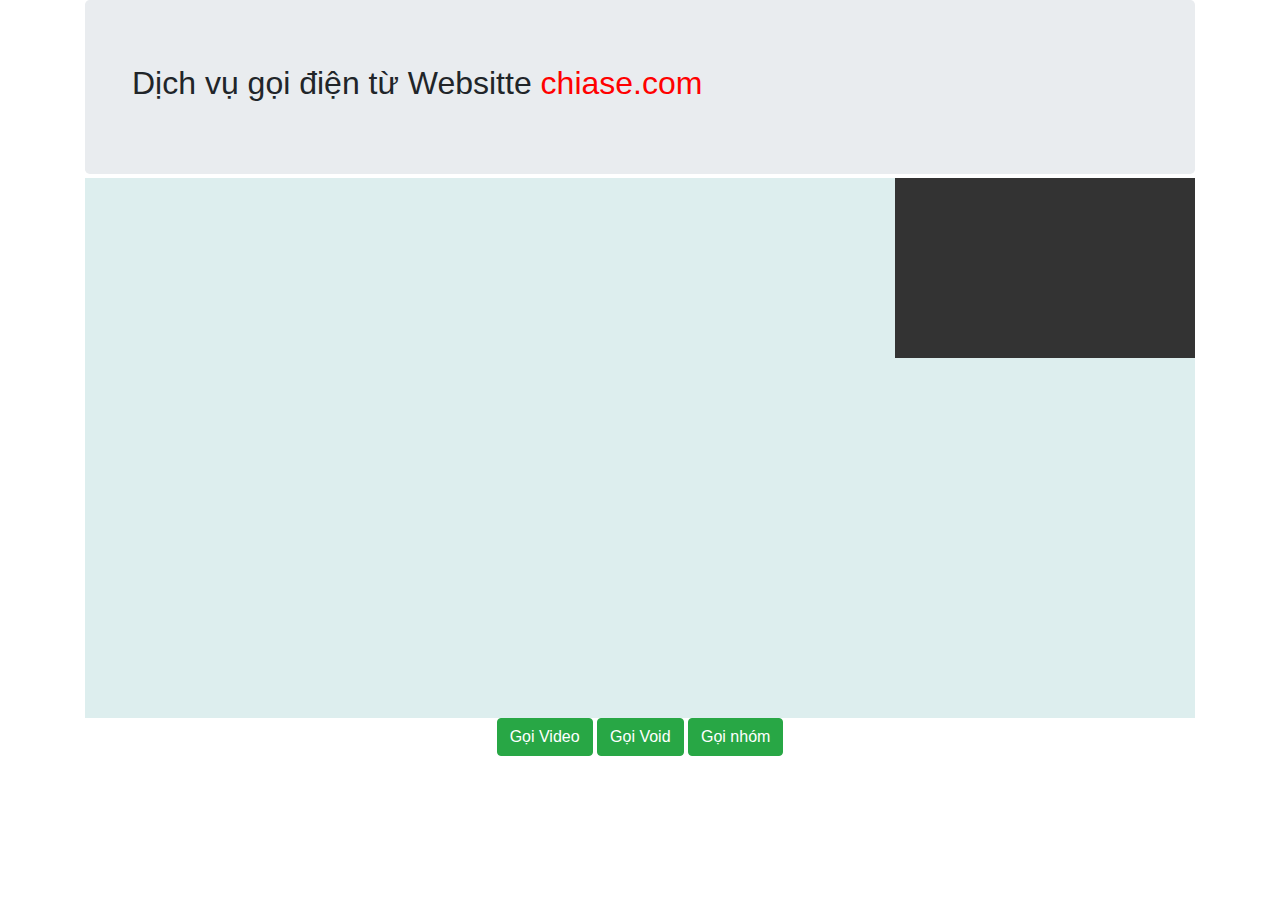
<file: index.html>
<!DOCTYPE html>
<html lang="en">
  <head>
    <meta charset="UTF-8" />
    <meta name="viewport" content="width=device-width, initial-scale=1.0" />
    <title>Chia-Se-Ctu-Call</title>
    <link rel="shortcut icon" href="./logo-HSV.png" />
    <link
      rel="stylesheet"
      type="text/css"
      href="https://stackpath.bootstrapcdn.com/bootstrap/4.4.1/css/bootstrap.min.css"
    />
    <script
      src="https://code.jquery.com/jquery-3.6.2.min.js"
      integrity="sha256-2krYZKh//PcchRtd+H+VyyQoZ/e3EcrkxhM8ycwASPA="
      crossorigin="anonymous"
    ></script>
    <script
      type="text/javascript"
      src="https://cdn.stringee.com/sdk/web/latest/stringee-web-sdk.min.js"
    ></script>
    <style>
      #video-container {
        position: relative;
        margin: auto;
        /* width: 640px; */
        height: 60vh;
        width: 100vw;

        display: flex;
        justify-content: center;
        align-items: center;
        max-width: 100%;
      }

      video {
        background: #dee;
      }

      #localVideo {
        position: absolute;
        top: 0;
        right: 0;
        max-width: 40vw;
        height: 20vh;
        z-index: 10;
        background: #333;
      }

      #remoteVideo {
        width: 100%;
      }

      #action-buttons {
        margin: auto;
        text-align: center;
      }

      .hidden-first {
        display: none;
      }
      /* .jumbotron {
        background-image: url("./47022 stockdep_com.png");
        background-repeat: no-repeat;
        background-position: center;
        background-size: cover;
        box-shadow: 0 0 5px 5px rgba(0, 0, 0, 0.2);
      } */
    </style>
  </head>
  <body>
    <div class="container">
      <div class="row">
        <div class="col-12">
          <div class="jumbotron mb-1">
            <div class="container">
              <h2>
                Dịch vụ gọi điện từ Websitte
                <span style="color: red">chiase.com</span>
              </h2>

              <div id="incoming-call-notice" style="display: none">
                <div class="spinner-grow text-primary" role="status">
                  <span class="sr-only">Incoming call...</span>
                </div>
                <h3>Incoming call...</h3>
              </div>
            </div>
          </div>

          <div id="video-container">
            <video id="localVideo" autoplay muted></video>
            <video id="remoteVideo" autoplay style="height: 100%"></video>
          </div>
        </div>
      </div>

      <div class="row">
        <div class="col" id="action-buttons">
          <button id="callButton" class="btn btn-success">Gọi Video</button>
          <button id="callButtonVoid" class="btn btn-success">Gọi Void</button>
          <a href="group_call.html" id="callButtonGroup" class="btn btn-success"
            >Gọi nhóm</a
          >

          <button id="answerCallButton" class="btn btn-info hidden-first">
            Đồng ý
          </button>
          <button id="rejectCallButton" class="btn btn-warning hidden-first">
            Từ chối
          </button>
          <button id="endCallButton" class="btn btn-danger hidden-first">
            Kết thúc
          </button>
        </div>
      </div>
    </div>

    <!-- <script src="js/lib/socket.io-2.2.0.js"></script> -->
    <!-- <script src="js/StringeeSDK-1.5.10.js"></script> -->

    <script>
      console.log();
      let data = location.search;
      data = data.replace("?", "");
      data = data.split("&");
      let arrNew = [];
      data.forEach((item) => {
        let itemNew = item.split("=");
        arrNew[itemNew[0]] = itemNew[1];
      });
      console.log(arrNew);
      var token = arrNew["token"];
      var callerId = arrNew["callerId"];
      var calleeId = arrNew["calleeId"];
    </script>

    <script src="js/code.js"></script>
  </body>
</html>
</file>
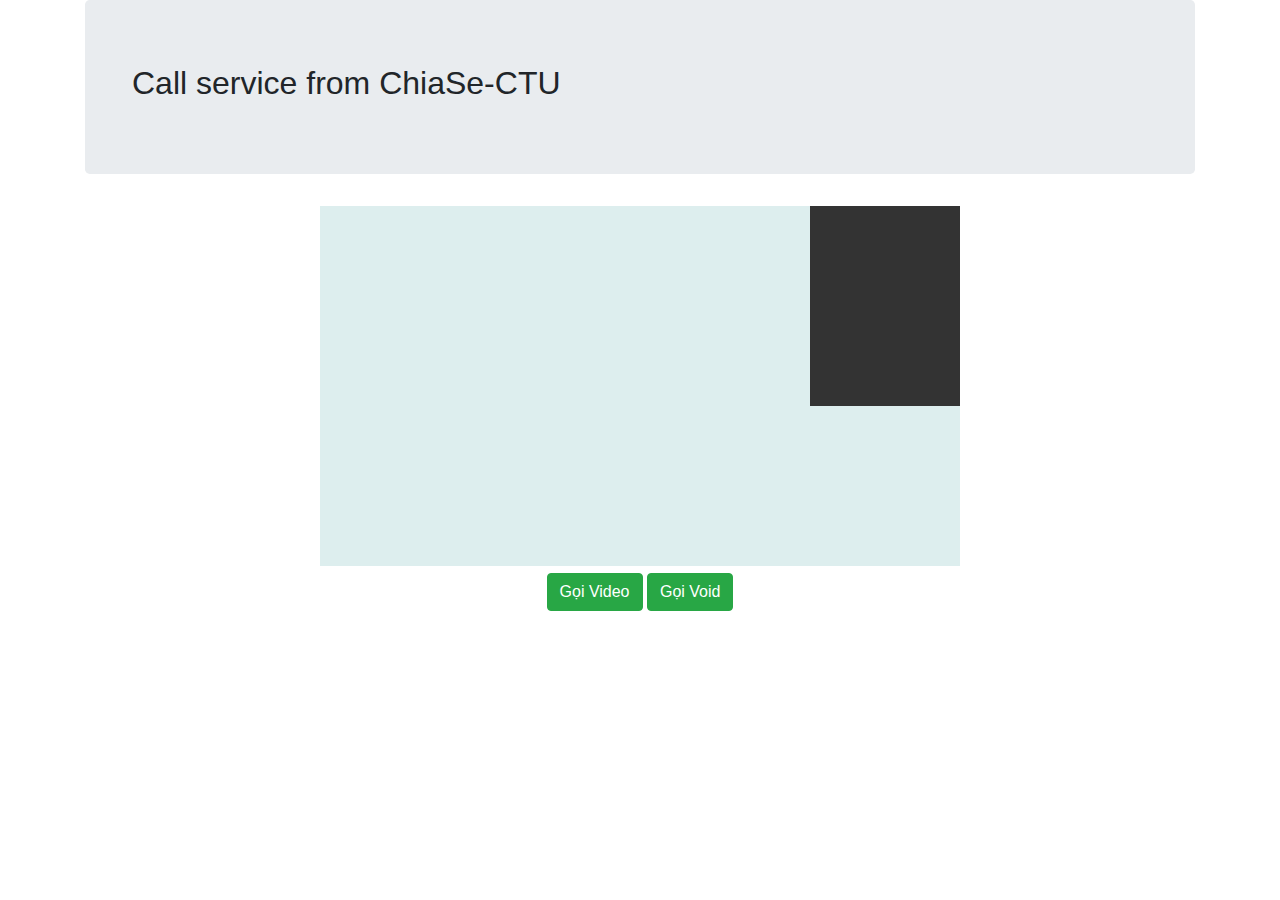
<file: user1.html>
<!DOCTYPE html>
<html lang="en">
  <head>
    <meta charset="UTF-8" />
    <meta name="viewport" content="width=device-width, initial-scale=1.0" />
    <title>Chia-Se-Ctu-Call</title>
    <link rel="shortcut icon" href="./logo-HSV.png" />
    <link
      rel="stylesheet"
      type="text/css"
      href="https://stackpath.bootstrapcdn.com/bootstrap/4.4.1/css/bootstrap.min.css"
    />
    <script
      src="https://code.jquery.com/jquery-3.6.2.min.js"
      integrity="sha256-2krYZKh//PcchRtd+H+VyyQoZ/e3EcrkxhM8ycwASPA="
      crossorigin="anonymous"
    ></script>
    <script
      type="text/javascript"
      src="https://cdn.stringee.com/sdk/web/latest/stringee-web-sdk.min.js"
    ></script>
    <style>
      #video-container {
        position: relative;
        margin: auto;
        width: 640px;
        max-width: 100%;
      }

      video {
        background: #dee;
      }

      #localVideo {
        position: absolute;
        top: 0;
        right: 0;
        width: 150px;
        height: 200px;
        z-index: 10;
        background: #333;
      }

      #remoteVideo {
        width: 100%;
      }

      #action-buttons {
        margin: auto;
        text-align: center;
      }

      .hidden-first {
        display: none;
      }
    </style>
  </head>
  <body>
    <div class="container">
      <div class="row">
        <div class="col-12">
          <div class="jumbotron">
            <div class="container">
              <h2>Call service from ChiaSe-CTU</h2>

              <div id="incoming-call-notice" style="display: none">
                <div class="spinner-grow text-primary" role="status">
                  <span class="sr-only">Incoming call...</span>
                </div>
                <h3>Incoming call...</h3>
              </div>
            </div>
          </div>

          <div id="video-container">
            <video id="localVideo" autoplay muted></video>
            <video id="remoteVideo" autoplay style="height: 360px"></video>
          </div>
        </div>
      </div>

      <div class="row">
        <div class="col" id="action-buttons">
          <button id="callButton" class="btn btn-success">Gọi Video</button>
          <button id="callButtonVoid" class="btn btn-success">Gọi Void</button>

          <button id="answerCallButton" class="btn btn-info hidden-first">
            Đồng ý
          </button>
          <button id="rejectCallButton" class="btn btn-warning hidden-first">
            Từ chối
          </button>
          <button id="endCallButton" class="btn btn-danger hidden-first">
            Kết thúc
          </button>
        </div>
      </div>
    </div>

    <!-- <script src="js/lib/socket.io-2.2.0.js"></script> -->
    <!-- <script src="js/StringeeSDK-1.5.10.js"></script> -->

    <script>
      console.log();
      let data = location.search;
      data = data.replace("?", "");
      data = data.split("&");
      let arrNew = [];
      data.forEach((item) => {
        let itemNew = item.split("=");
        arrNew[itemNew[0]] = itemNew[1];
      });
      console.log(arrNew);
      var token = arrNew["token"];
      var callerId = arrNew["callerId"];
      var calleeId = arrNew["calleeId"];
    </script>

    <script src="js/code.js"></script>
  </body>
</html>
</file>
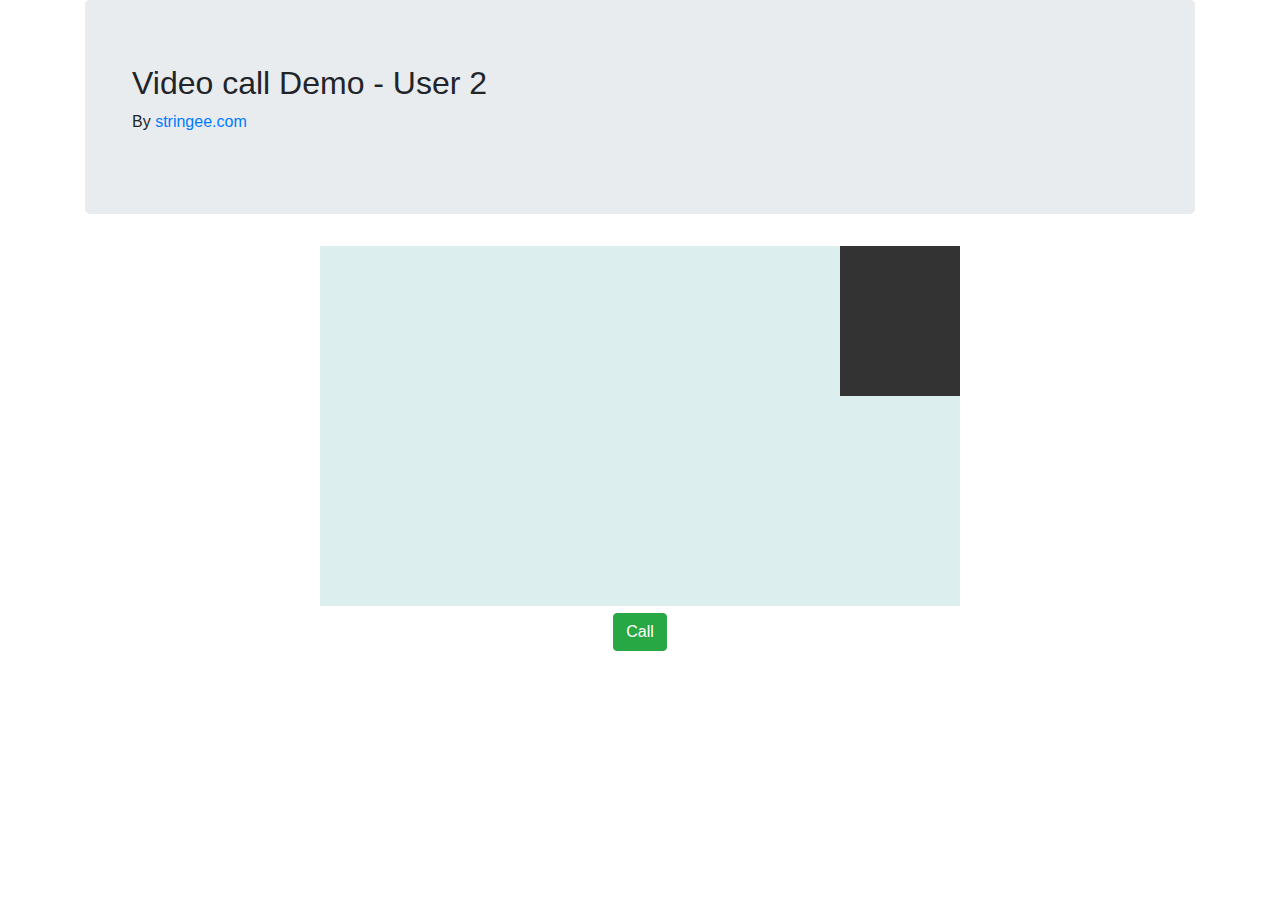
<file: user2.html>
<!DOCTYPE html>
<html lang="en">
  <head>
    <meta charset="UTF-8" />
    <meta name="viewport" content="width=device-width, initial-scale=1.0" />
    <title>User 2</title>

    <link
      rel="stylesheet"
      type="text/css"
      href="https://stackpath.bootstrapcdn.com/bootstrap/4.4.1/css/bootstrap.min.css"
    />
    <script
      src="https://code.jquery.com/jquery-3.6.2.min.js"
      integrity="sha256-2krYZKh//PcchRtd+H+VyyQoZ/e3EcrkxhM8ycwASPA="
      crossorigin="anonymous"
    ></script>
    <script
      type="text/javascript"
      src="https://cdn.stringee.com/sdk/web/latest/stringee-web-sdk.min.js"
    ></script>
    <style>
      #video-container {
        position: relative;
        margin: auto;
        width: 640px;
      }

      video {
        background: #dee;
      }

      #localVideo {
        position: absolute;
        top: 0;
        right: 0;
        width: 120px;
        z-index: 10;
        background: #333;
      }

      #remoteVideo {
        width: 100%;
      }

      #action-buttons {
        margin: auto;
        text-align: center;
      }

      .hidden-first {
        display: none;
      }
    </style>
  </head>
  <body>
    <div class="container">
      <div class="row">
        <div class="col-12">
          <div class="jumbotron">
            <div class="container">
              <h2>Video call Demo - User 2</h2>
              <p>
                By <a href="https://developer.stringee.com/">stringee.com</a>
              </p>
              <div id="incoming-call-notice" style="display: none">
                <div class="spinner-grow text-primary" role="status">
                  <span class="sr-only">Incoming call...</span>
                </div>
                <h3>Incoming call...</h3>
              </div>
            </div>
          </div>

          <div id="video-container">
            <video id="localVideo" autoplay muted></video>
            <video id="remoteVideo" autoplay style="height: 360px"></video>
          </div>
        </div>
      </div>

      <div class="row">
        <div class="col" id="action-buttons">
          <button id="callButton" class="btn btn-success">Call</button>
          <button id="answerCallButton" class="btn btn-info hidden-first">
            Answer Call
          </button>
          <button id="rejectCallButton" class="btn btn-warning hidden-first">
            Reject Call
          </button>
          <button id="endCallButton" class="btn btn-danger hidden-first">
            End Call
          </button>
        </div>
      </div>
    </div>

    <!-- <script src="js/lib/socket.io-2.2.0.js"></script> -->
    <!-- <script src="js/StringeeSDK-1.5.10.js"></script> -->

    <script>
      // var token =
      // "eyJjdHkiOiJzdHJpbmdlZS1hcGk7dj0xIiwidHlwIjoiSldUIiwiYWxnIjoiSFMyNTYifQ.eyJqdGkiOiJTSy4wLmNDbnl4aXZ1b0Q0Q1RsaFJtZ2ZRcW0yVHI5bVdLTkNoLTE2NzEwNzQ2NDgiLCJpc3MiOiJTSy4wLmNDbnl4aXZ1b0Q0Q1RsaFJtZ2ZRcW0yVHI5bVdLTkNoIiwiZXhwIjoxNjczNjY2NjQ4LCJ1c2VySWQiOiJ1c2VyMiJ9.S84SyTsePDfpUStV5f_UDsJVEoOxMgXzbMuTuSWhyB8";
      token =
        "eyJhbGciOiJIUzI1NiIsInR5cCI6IkpXVCIsImN0eSI6InN0cmluZ2VlLWFwaTt2PTEifQ.[base64].OMyCXy9uivCuCC93gx4e-1XOy2fxUGYWnVgu9b6z410";
      // "eyJhbGciOiJIUzI1NiIsInR5cCI6IkpXVCIsImN0eSI6InN0cmluZ2VlLWFwaTt2PTEifQ.[base64].PCCxiQCtKfY9V_IY01nlmMqVHkZxZy3zy771bm3EVD0";
      var callerId = "11";
      var calleeId = "18";
    </script>

    <script src="js/code.js"></script>
  </body>
</html>
</file>
